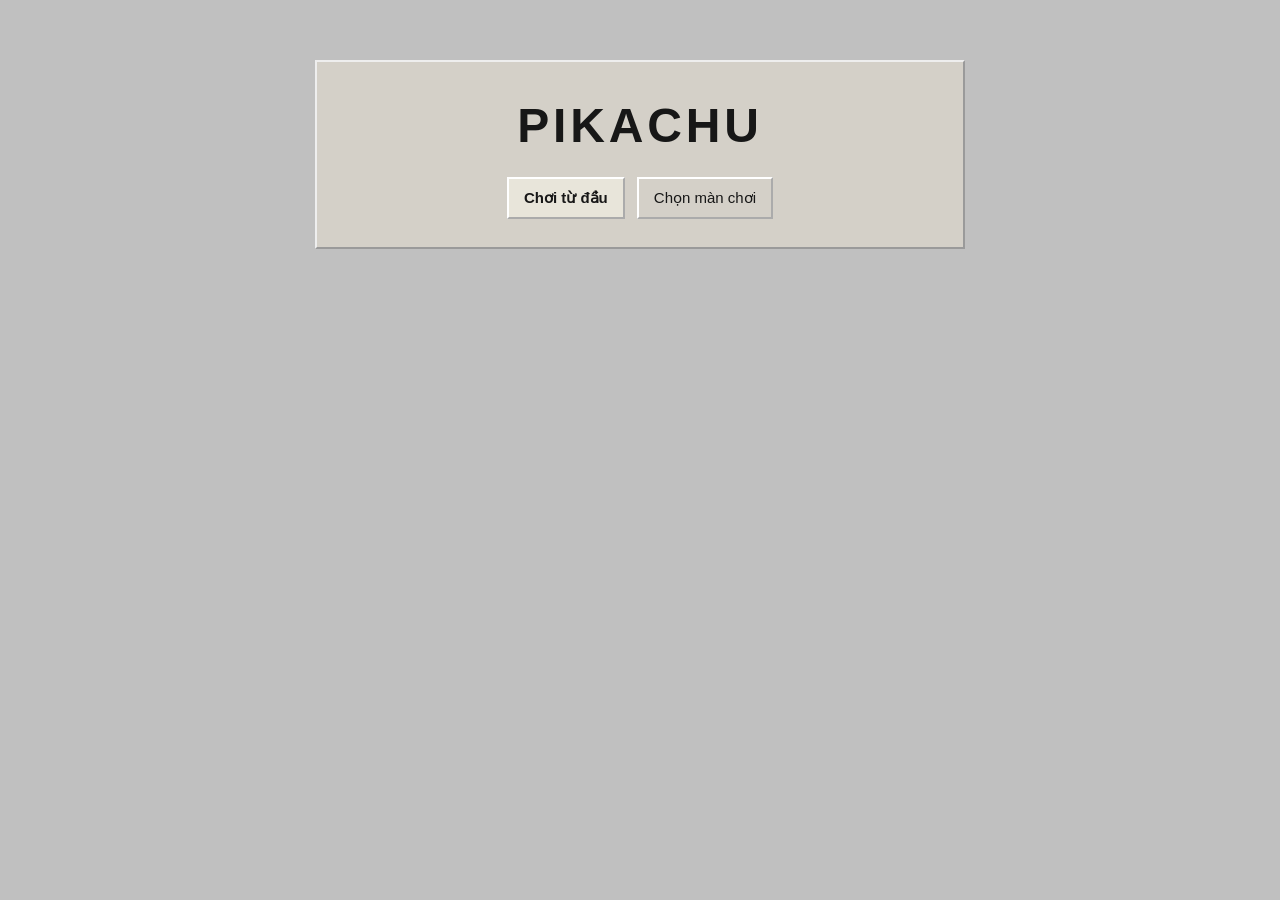
<file: index.html>
<!DOCTYPE html>
<html lang="en">
<head>
  <meta charset="UTF-8">
  <title>PIKACHU</title>
  <script src="script.js"></script>
  <link rel="stylesheet" href="style.css">
</head>
<body>
<main>
  <section id="home" class="home">
    <h1>PIKACHU</h1>
    <div class="home-action">
      <button id="play" class="primary">Chơi từ đầu</button>
      <button id="choose" class="secondary">Chọn màn chơi</button>

    </div>

  </section>
  <section id="levels" class="screen" hidden>
    <div class="section-head">
      <div>
        <div class="eyebrow">PIKACHU</div>
        <h2>Chọn màn chơi</h2>
      </div>
      <button class="secondary back-home">← Trang chủ</button>
    </div>
  </section>
  <section id="game" class="screen" hidden>
    <div class="game-heading">
      <button class="text-btn" id="exit">← Trang chủ</button>
      <div>
        <span id="level-number" class="eyebrow"></span>
      </div>
      <button class="secondary" id="pause">Ⅱ Tạm dừng</button>
    </div>

    <div class="stats">
      <div>
        <span>THỜI GIAN</span>
        <strong id="timer">00:00</strong>
      </div>

      <div>
        <span>ĐIỂM</span>
        <strong id="score">0</strong>
      </div>
    </div>
    <div class="board-frame">
      <div id="board" class="board" aria-label="Bàn nối Pokémon"></div>
      <svg id="path" aria-hidden="true"></svg>
    </div>
  </section>

</main>

</body>
</html>
</file>
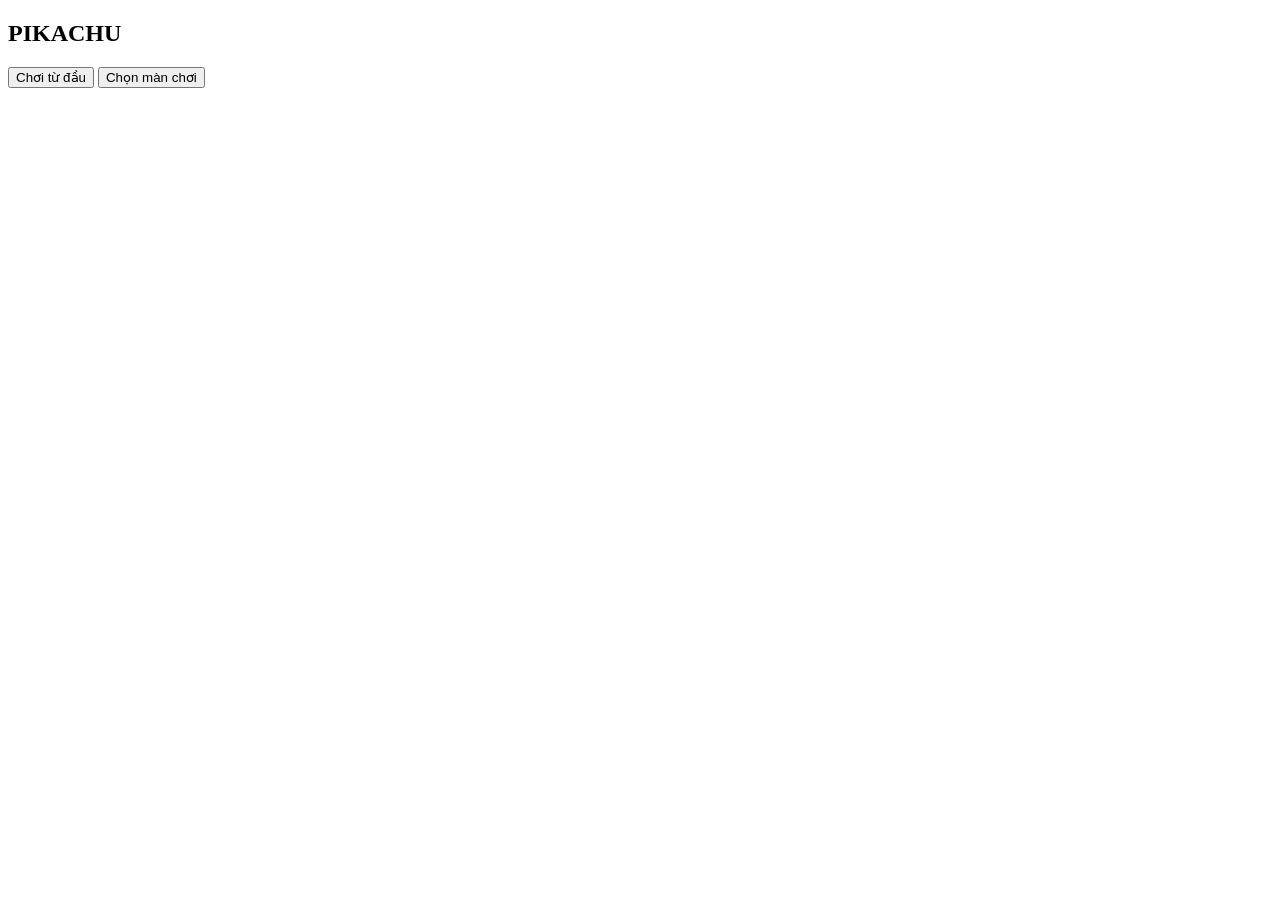
<file: .idea/assets/index.html>
<!DOCTYPE html>
<html lang="en">
<head>
    <meta charset="UTF-8">
    <title>PIKACHU</title>
</head>
<body>
<main>
    <section id="home" class="home">
      <h1>PIKACHU</h1>
        <div class="home-action">
            <button id="play" class="primary">Chơi từ đầu</button>
            <button id="choose" class="secondary">Chọn màn chơi</button>

        </div>

    </section>
    <section id="levels" class="screen" hidden>
    <div class="section-head">
        <div>
            <div class="eyebrow">PIKACHU</div>
            <h2>Chọn màn chơi</h2>
        </div>
        <button class="secondary back-home">← Trang chủ</button>
    </div>
    </section>
    <section id="game" class="screen" hidden>
        <div class="game-heading">
            <button class="text-btn" id="exit">← Trang chủ</button>
            <div>
                <span id="level-number" class="eyebrow"></span>
            </div>
            <button class="secondary" id="pause">Ⅱ Tạm dừng</button>
        </div>

            <div class="stats">
                <div>
                    <span>THỜI GIAN</span>
                    <strong id="timer">00:00</strong>
                </div>

                <div>
                    <span>ĐIỂM</span>
                    <strong id="score">0</strong>
                </div>
            </div>
            <div class="board-frame">
                <div id="board" class="board" aria-label="Bàn nối Pokémon"></div>
                <svg id="path" aria-hidden="true"></svg>
            </div>
    </section>

</main>

</body>
</html>
</file>
<file: style.css>
* {
  box-sizing: border-box;
}

body {
  margin: 0;
  min-height: 100vh;
  background: #c0c0c0;
  color: #171717;
  font: 15px Arial, Helvetica, sans-serif;
}

[hidden] {
  display: none !important;
}

button {
  color: #171717;
  font: inherit;
  cursor: pointer;
}

button:disabled {
  opacity: 0.55;
  cursor: default;
}

button:focus-visible {
  outline: 2px dashed #000;
  outline-offset: 3px;
}

main {
  width: min(100%, 1060px);
  min-height: 100vh;
  margin: 0 auto;
  padding: 24px 18px;
}

.home {
  width: min(100%, 650px);
  margin: 36px auto;
  padding: 28px 24px;
  border: 2px outset #eee;
  background: #d4d0c8;
  text-align: center;
}

.home h1 {
  margin: 8px 0 24px;
  font-size: clamp(30px, 7vw, 48px);
  letter-spacing: 0.08em;
}

.home-action {
  display: flex;
  justify-content: center;
  gap: 12px;
}

.primary,
.secondary {
  display: inline-flex;
  min-height: 42px;
  padding: 9px 15px;
  align-items: center;
  justify-content: center;
  gap: 8px;
  border: 2px outset #fff;
  background: #d4d0c8;
}

.primary {
  background: #e8e5da;
  font-weight: bold;
}

.primary:active,
.secondary:active,
.level-card:active {
  border-style: inset;
}

.primary:hover:not(:disabled),
.secondary:hover:not(:disabled) {
  background: #eeece5;
}

.screen {
  width: 100%;
}

.section-head,
.game-heading {
  display: flex;
  align-items: center;
  justify-content: space-between;
  gap: 12px;
  text-align: center;
}

.section-head h2 {
  margin: 8px 0;
  font-size: 23px;
}

.eyebrow {
  color: #494949;
  font-size: 12px;
  font-weight: bold;
}

.text-btn {
  padding: 8px 0;
  border: 0;
  background: none;
  text-decoration: underline;
}

.level-grid {
  display: grid;
  grid-template-columns: repeat(2, minmax(0, 1fr));
  gap: 12px;
  margin: 22px 0;
}

.level-card {
  position: relative;
  min-height: 150px;
  padding: 18px;
  border: 2px outset #fff;
  background: #d4d0c8;
  text-align: left;
}

.level-card:hover {
  background: #e4e0d8;
}

.level-card .number {
  font-size: 12px;
  font-weight: bold;
}

.level-card h3 {
  margin: 18px 0 10px;
  font-size: 19px;
}

.level-card p {
  margin: 0;
  font-size: 14px;
  line-height: 1.6;
}

.level-icon {
  position: absolute;
  top: 12px;
  right: 15px;
  color: #666;
  font: bold 26px 'Courier New', monospace;
}

.difficulty {
  display: flex;
  margin-top: 16px;
  gap: 4px;
}

.difficulty i {
  width: 20px;
  height: 7px;
  border: 1px solid #888;
  background: #aaa;
}

.difficulty i.on {
  border-color: #000080;
  background: #000080;
}

.stats {
  display: grid;
  grid-template-columns: repeat(2, minmax(0, 1fr));
  margin: 18px 0;
  padding: 12px 0;
  border: 2px inset #eee;
  background: #d4d0c8;
}

.stats > div {
  padding: 0 14px;
  border-right: 1px solid #999;
}

.stats > div:last-child {
  border: 0;
}

.stats span {
  display: block;
  margin-bottom: 6px;
  color: #444;
  font-size: 11px;
}

.stats strong {
  font: bold 24px 'Courier New', monospace;
}

.board-frame {
  position: relative;
  width: 100%;
  max-width: 960px;
  margin: 0 auto;
  padding: 58px;
  border: 2px inset #eee;
  background: #9cad91;
}

.board {
  display: grid;
  grid-template-columns: repeat(var(--cols), minmax(0, 1fr));
  gap: 3px;
  touch-action: manipulation;
}

.tile {
  position: relative;
  display: grid;
  min-width: 0;
  min-height: 0;
  aspect-ratio: 1.05;
  overflow: hidden;
  padding: 0;
  place-items: center;
  border: 2px outset #fff9cc;
  background: #ffffdf;
}

.tile > img {
  z-index: 1;
  display: block;
  width: 100%;
  height: 100%;
  object-fit: contain;
  image-rendering: pixelated;
  pointer-events: none;
  user-select: none;
}

.tile:hover:not(:disabled) {
  background: #fff7ad;
}

.tile.selected {
  z-index: 2;
  border: 2px solid #b33c00;
  outline: 1px solid #b33c00;
  background: #ffe566;
}


.tile.empty {
  visibility: hidden;
  pointer-events: none;
}

.tile.wrong {
  border-color: #af1616;
  background: #f7a3a3;
}

.tile.matched {
  background: #9ded82;
}

.tile.wall {
  border: 1px solid #53514c;
  background: #625f57 url("assets/ui/wall.svg") center / 100% 100% no-repeat;
  cursor: default;
  opacity: 1;
}

.tile.frozen::before {
  position: absolute;
  z-index: 2;
  inset: 0;
  background: rgba(95, 190, 235, 0.58);
  content: "";
  pointer-events: none;
}

.tile.frozen::after {
  position: absolute;
  z-index: 3;
  inset: 20%;
  background: url("assets/ui/ice.svg") center / contain no-repeat;
  content: "";
  pointer-events: none;
}

.tile.frozen:disabled {
  opacity: 1;
}

.tile.fogged::after {
  position: absolute;
  z-index: 2;
  inset: 0;
  background: url("assets/ui/fog-card.svg") center / 100% 100% no-repeat;
  content: "";
  pointer-events: none;
}

#path {
  position: absolute;
  z-index: 4;
  inset: 0;
  width: 100%;
  height: 100%;
  overflow: visible;
  pointer-events: none;
}

#path polyline {
  fill: none;
  stroke: #c00;
  stroke-linejoin: round;
  stroke-width: 3;
}

dialog {
  width: calc(100% - 32px);
  max-width: 420px;
  padding: 24px;
  border: 3px outset #eee;
  background: #d4d0c8;
  color: #171717;
  text-align: center;
}

dialog::backdrop {
  background: rgba(30, 30, 30, 0.72);
}

#modal-icon {
  font-size: 30px;
}

#modal-description {
  font-size: 14px;
  line-height: 1.6;
}

#modal-actions {
  display: flex;
  margin-top: 20px;
  flex-direction: column;
  gap: 10px;
}

@media (max-width: 700px) {
  main {
    padding: 18px 10px;
  }

  .home {
    margin: 18px auto;
    padding: 24px 14px;
  }

  .home-action {
    flex-direction: column;
  }

  .level-grid {
    grid-template-columns: repeat(2, minmax(0, 1fr));
    gap: 8px;
  }

  .level-card {
    padding: 14px;
  }

  .level-card p {
    font-size: 12px;
  }

  .board-frame {
    padding: 24px;
  }

  .board {
    gap: 2px;
  }

  .tile {
    border-width: 1px;
  }
}

@media (max-width: 380px) {
  .level-grid {
    grid-template-columns: 1fr;
  }

  .game-heading {
    flex-wrap: wrap;
  }

  .stats strong {
    font-size: 21px;
  }
}
</file>
